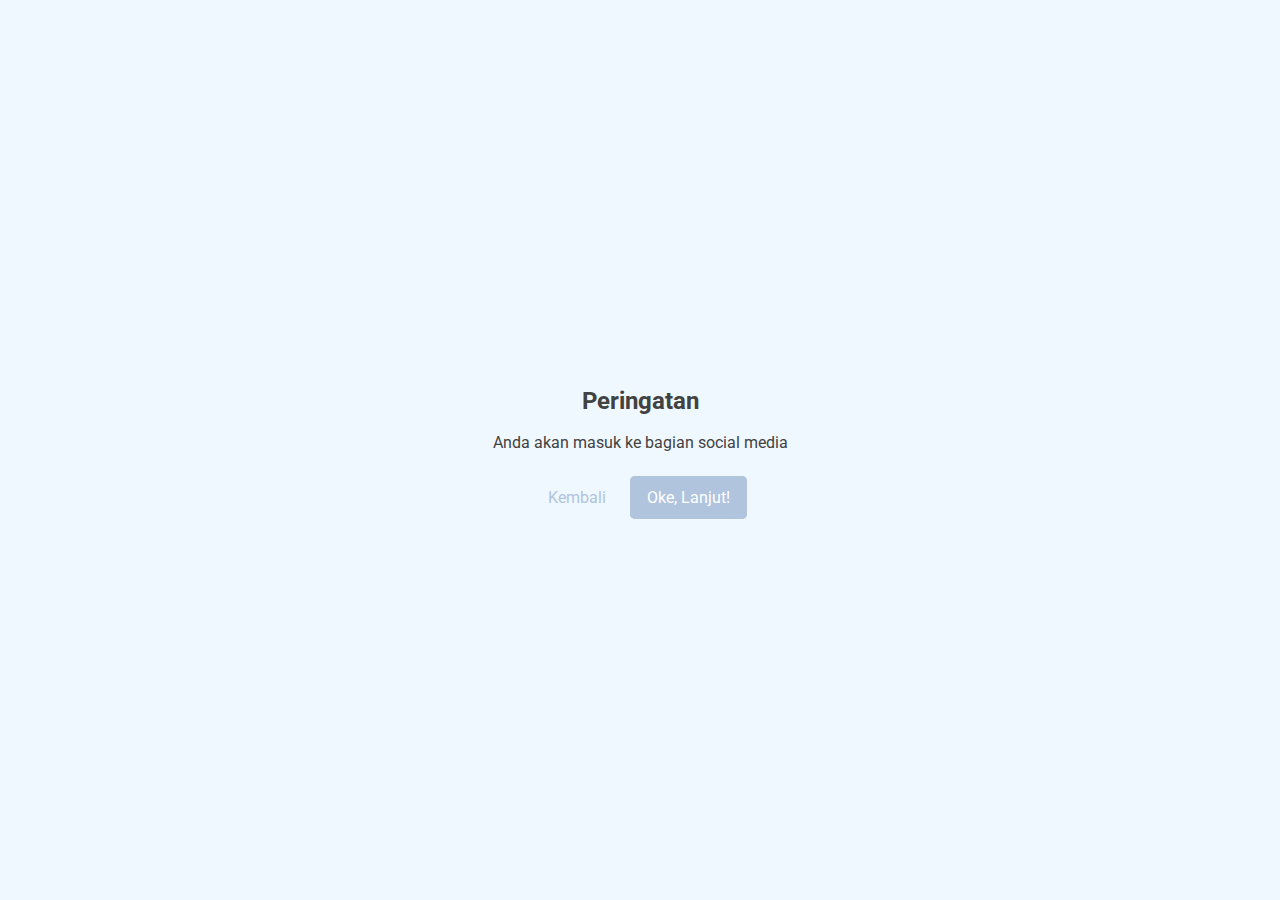
<file: index.html>
<!DOCTYPE html>
<html lang="id">
  <head>
    <meta charset="utf-8">
    <meta name="viewport" content="width:device-width, initial-scale=1.0">
    <link rel="icon" type="image/x-icon" href="res/4x6.png">
    <title>Rafi | Social Link</title>
    <link rel="stylesheet" href="https://fonts.googleapis.com/css?family=Roboto&display=swap">
    <link rel="stylesheet" href="http://maxcdn.bootstrapcdn.com/font-awesome/4.5.0/css/font-awesome.min.css">
    <link rel="stylesheet" href="res/style2.css">
  </head>
  <body>
    <aside>
      <div class="warning-container">
        <h2>Peringatan</h2>
        <p>Anda akan masuk ke bagian social media</p>
        <a href="#" onclick="goback()">Kembali</a>
        <a href="#" onclick="closeWarning()">Oke, Lanjut!</a>
      </div>
    </aside>
    <header>
      <div class="profile-container">
        <img src="res/2x3.png" alt="Foto Profil" title="Rafi">
      </div>
      <h1>Rafi</h1>
      <p>Connect to me with</p>
    </header>
    <section>
      <ul>
        <li>
          <a href="#" target="_blank" title="Facebook">Facebook</a>
        </li>
        <li>
          <a href="#" target="_blank" title="Instagram">Instagram</a>
        </li>
        <li>
          <a href="#" target="_blank" title="Discord">Discord</a>
        </li>
        <li>
          <a href="#" target="_blank" title="Gmail">Gmail</a>
        </li>
      </ul>
    </section>
    <footer>
      <a href="#" target="_blank" title=""></a>
    </footer>
    <script src="res/script2.js"></script>
  </body>
</html>
</file>
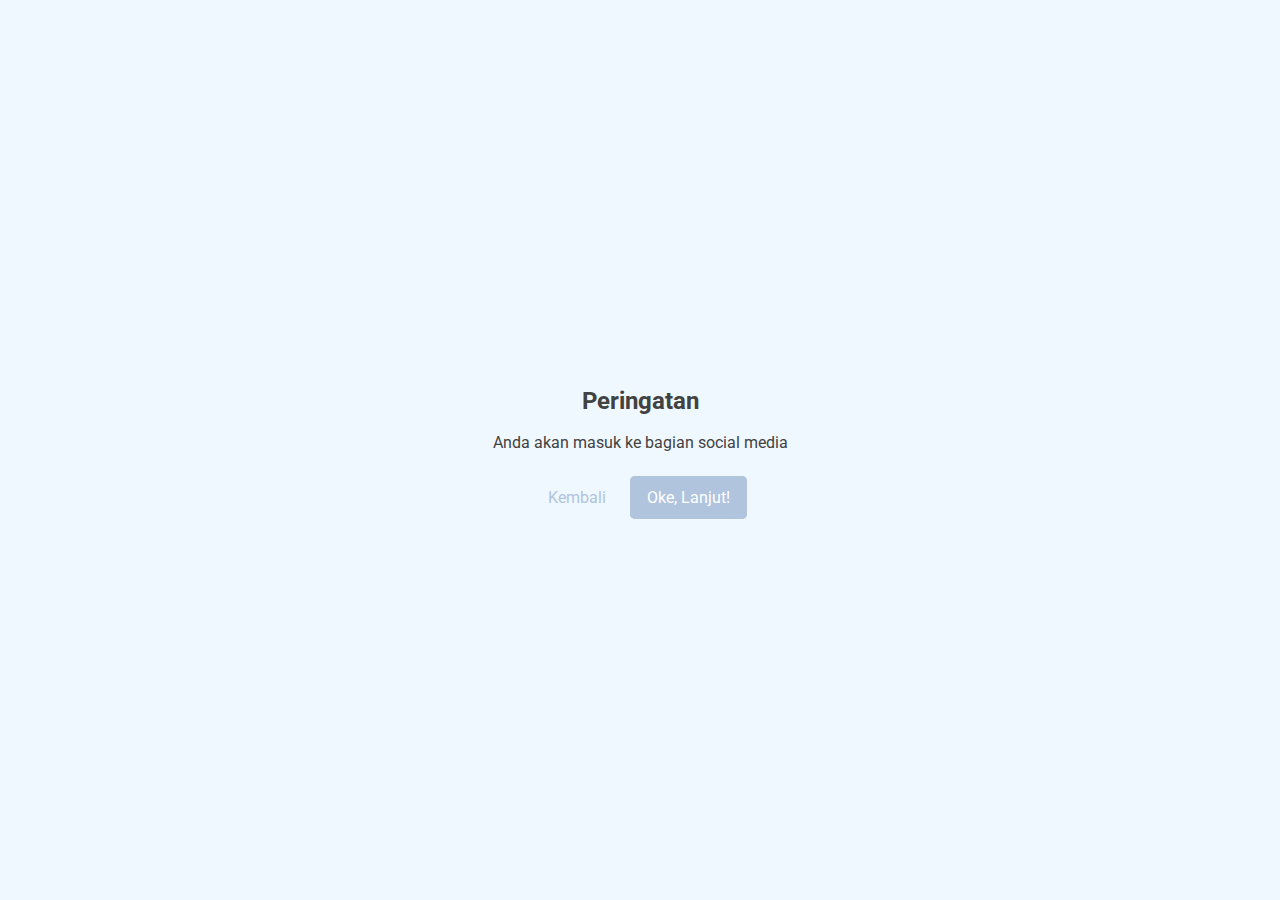
<file: landing.html>
<!DOCTYPE html>
<html lang="id">
  <head>
    <meta charset="utf-8">
    <meta name="viewport" content="width:device-width, initial-scale=1.0">
    <link rel="icon" type="image/x-icon" href="res/4x6.png">
    <title>Rafi | Social Link</title>
    <link rel="stylesheet" href="https://fonts.googleapis.com/css?family=Roboto&display=swap">
    <link rel="stylesheet" href="res/style2.css">
  </head>
  <body>
    <aside>
      <div class="warning-container">
        <h2>Peringatan</h2>
        <p>Anda akan masuk ke bagian social media</p>
        <a href="#" onclick="goback()">Kembali</a>
        <a href="#" onclick="closeWarning()">Oke, Lanjut!</a>
      </div>
    </aside>
    <header>
      <div class="profile-container">
        <img src="res/2x3.png" alt="Foto Profil" title="Rafi">
      </div>
      <h1>Rafi</h1>
      <p>Connect to me with</p>
    </header>
    <section>
      <ul>
        <li>
          <a href="#" target="_blank" title="Facebook">Facebook</a>
        </li>
        <li>
          <a href="#" target="_blank" title="Instagram">Instagram</a>
        </li>
        <li>
          <a href="#" target="_blank" title="Discord">Discord</a>
        </li>
        <li>
          <a href="#" target="_blank" title="Gmail">Gmail</a>
        </li>
      </ul>
    </section>
    <footer>
      <a href="#" target="_blank" title=""></a>
    </footer>
    <script src="res/script2.js"></script>
  </body>
</html>
</file>
<file: res/style2.css>
* {
  box-sizing: border-box;
  text-decoration: none;
  outline: none !important;
}

body {
  margin: 0;
  padding: 15px;
  text-align: center;
  font-family: "Roboto", sans-serif;
  font-size: 16px;
  line-height: 1.618em;
  background: #eceff1;
  color: #424242;
}

aside {
  position: fixed;
  z-index: 100;
  top: 0;
  left: 0;
  display: flex;
  align-items: center;
  justify-content: center;
  width: 100vw;
  height: 100vh;
  padding: 15px;
  background: aliceblue;
}

aside .warning-container h2 {
  margin: 0 auto 15px;
}

aside .warning-container p {
  margin: 0 auto 30px;
}

aside .warning-container a {
  padding: 10px 15px;
  background: transparent;
  color: lightsteelblue;
  transition: .25s;
}

aside .warning-container a:last-child {
  margin-left: 5px;
  background: lightsteelblue;
  color: white;
  border: solid 2px lightsteelblue;
  border-radius: 5px;
}

aside .warning-container a:last-child:hover {
  background: transparent;
  color: lightsteelblue;
}

header .profile-container {
  width: 120px;
  height: 120px;
  margin: 15px auto;
  padding: 3px;
  background: #ffff;
  border: solid 2px #ddd;
  border-radius: 50%;
}

header .profile-container img {
  width: 100%;
  height: 100%;
  border: solid 1px #ddd;
  border-radius: 50%;
}

header h1 {
  font-size: 28px;
}

header p {
  margin: 0 auto 30px;
  padding: 0 15px;
}

section ul {
  padding: 0;
  list-style: none;
}

section ul li {
  margin: 0 auto;
}

section ul li:not(:first-child) {
  padding-top: 5px;
}

section ul li a {
  display: inline-block;
  width: 100%;
  padding: 15px;
  background: #7879b9;
  color: #fff;
  border: solid 2px #7879b9;
  border-radius: 5px;
  transition: .25s;
}

section ul li a:hover {
  background: transparent;
  color: forestgreen;
}

footer a {
  display: inline-block;
  width: 150px;
  height: 50px;
  margin: 0 auto;
  background: url(progate.png) center center no-repeat;
}

@media (min-width:700px) {
  header p,
  section ul li {
    width: 600px;
  }
}

@media (prefer-color-scheme: dark) {
  body,
  aside {
    background: black;
    color: white;
  }

  img {
    filter: grayscale(25%);
  }

  footer a {
    background: url(progate-white.png) center center no=repeat;
  }
}
</file>
